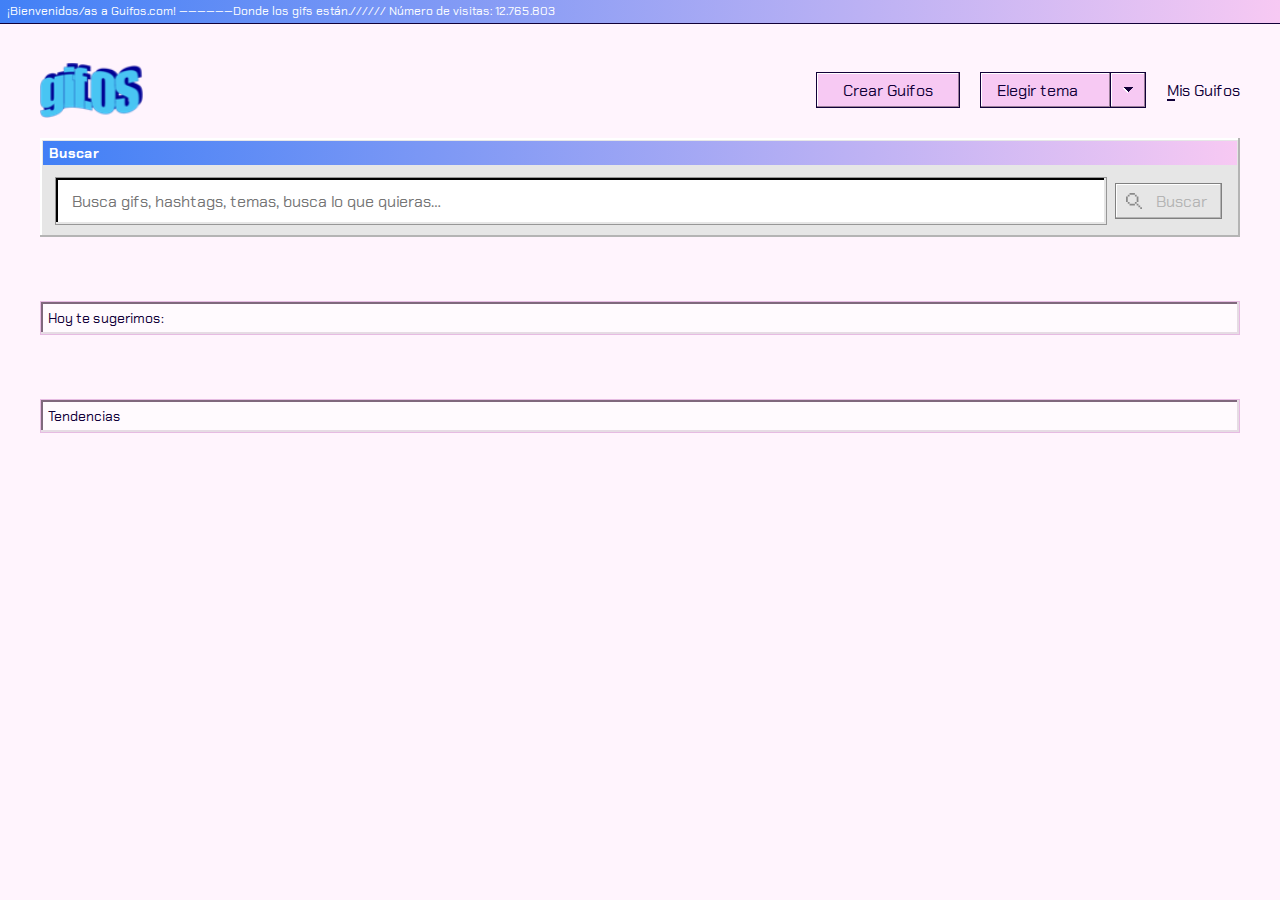
<file: index.html>
<!DOCTYPE html>
<html lang="es">

<head>
    <meta charset="UTF-8">
    <meta name="viewport" content="width=device-width, initial-scale=1.0">
    <title>gif.OS</title>
    <link href="https://fonts.googleapis.com/css?family=Chakra+Petch:400,700&display=swap" rel="stylesheet">
    <link rel="stylesheet" href="./assets/styles/main.css">
</head>

<body>
    <header>
        <div class="gradient headerBar srinkText">¡Bienvenidos/as a Guifos.com! ——————Donde los gifs están.////// Número
            de visitas: 12.765.803</div>
        <div class="container barraPrincipal">
            <div class="logo_main"></div>
            <nav>
                <ul>
                    <li><a class="btnButton btnCrearGuifo btn" href="./crearguifos/index.html">Crear Guifos</a></li>
                    <li>
                        <div>
                            <span class="btnButton btnTheme btn" onclick="toggleHideInThemeList()">Elegir tema</span>
                            <div class="menuBtnThemes windowBackground hide">
                                <span class="btnThemeList  btnThemeLight btn" onclick="setThemeTo(true)">Sailor
                                    Day</span>
                                <span class="btnThemeList btnThemeDark btn" onclick="setThemeTo(false)">Sailor
                                    Night</span>
                            </div>
                        </div>
                    </li>
                    <li><a class="btnMisGuifos btn" href="./misguifos/index.html">Mis Guifos</a></li>
                </ul>
            </nav>
        </div>
    </header>
    <section class="busquedas">
        <div class="container">
            <div class="windowBackground">
                <span class="gradient windowTitle titleBuscador">Buscar</span>
                <div class="barraBusquedaYBoton">
                    <input class="inputTextStyle inputText" type="text" name="fname" oninput="checkKeyInput()"
                        onkeyup="presionarEnter(event)"
                        placeholder="Busca gifs, hashtags, temas, busca lo que quieras…">
                    <button disabled class="btnButton btnBuscar btn" onclick="btnBuscar()">
                        <span class="buscarBtnImg"></span>
                        <span class="buscarBtnLabel">Buscar</span>
                    </button>
                </div>
                <div class="windowBackground listadoBusquedasSugeridas hide">
                    <span class="busquedaSugerida">Resultado de búsqueda sugerido</span>
                    <span class="busquedaSugerida">Un resultado similar de búsqueda</span>
                    <span class="busquedaSugerida">Y otro más</span>
                </div>
            </div>
            <nav class="busquedasPrevias">
                <ul>
                    <!-- <li><span class="etiquetasBusquedasAnteriores btn" onclick="buscoLabel(event)">#2</span></li> -->
                </ul>
            </nav>
            <section class="misBusquedas hide">
                <h2 class="sectionTitle">Ejemplos de búsquedas (resultados)...</h2>
                <div class="grilla grillaBusqueda">
                    <!-- <div class="windowGif" id_gif="xT0GqJZqvCrSup5hNS" title="volleyball fail GIF">
                        <img src="https://media3.giphy.com/media/xT0GqJZqvCrSup5hNS/200_d.gif?cid=0ac0fce8701e9c393eda76fddd02a363bb4dd042d715a25a&amp;rid=200_d.gif"
                            class="gif gif_corto" alt="volleyball fail GIF">
                        <div class="gifOutline">
                            <span class="gradient windowTitle srinkText gifOutlineText">#volleyball
                                #fail</span>
                        </div>
                    </div> -->
                </div>
            </section>
        </div>
    </section>
    <section class="guifsSugeridoYTendencia">
        <div class="container">
            <h2 class="sectionTitle">Hoy te sugerimos:</h2>
            <div class="grilla grillaSugerencia">
                <!-- <div class="boxGifSugerencia windowBackground" id_gif="tKxvuLmOaKEDQ2hWie" sugerencia="robot">
                    <span class="gradient windowTitle srinkText titleGifSugerido">robot</span>
                    <img class="btn outline" src="./assets/img/button3.svg" alt="Quitar sugerencia"
                        title="Quitar sugerencia">
                    <img class="outline gifSug"
                        src="https://media0.giphy.com/media/tKxvuLmOaKEDQ2hWie/200_d.gif?cid=0ac0fce812765dbf2c59be919b828bab97ed11d481b51739&amp;rid=200_d.gif"
                        alt="surprised oh my GIF" title="surprised oh my GIF">
                    <span class="etiquetasBusquedasAnteriores btn btnVerMas outline"
                        title="Busca guis de la categoría robot">Ver más...</span>
                </div> -->
            </div>
        </div>
        <div class="container">
            <h2 class="sectionTitle">Tendencias</h2>
            <div class="grilla grillaTendencias">
            </div>
        </div>
    </section>

    <div id="busqueda_recientes"></div>
    <div id="grilla"></div>
    <script src="./assets/js/const/const.js"></script>
    <script src="./assets/js/classes/Giphy.js"></script>
    <script src="./assets/js/helper.js"></script>
    <script src="./assets/js/main.js"></script>

</body>

</html>
</file>
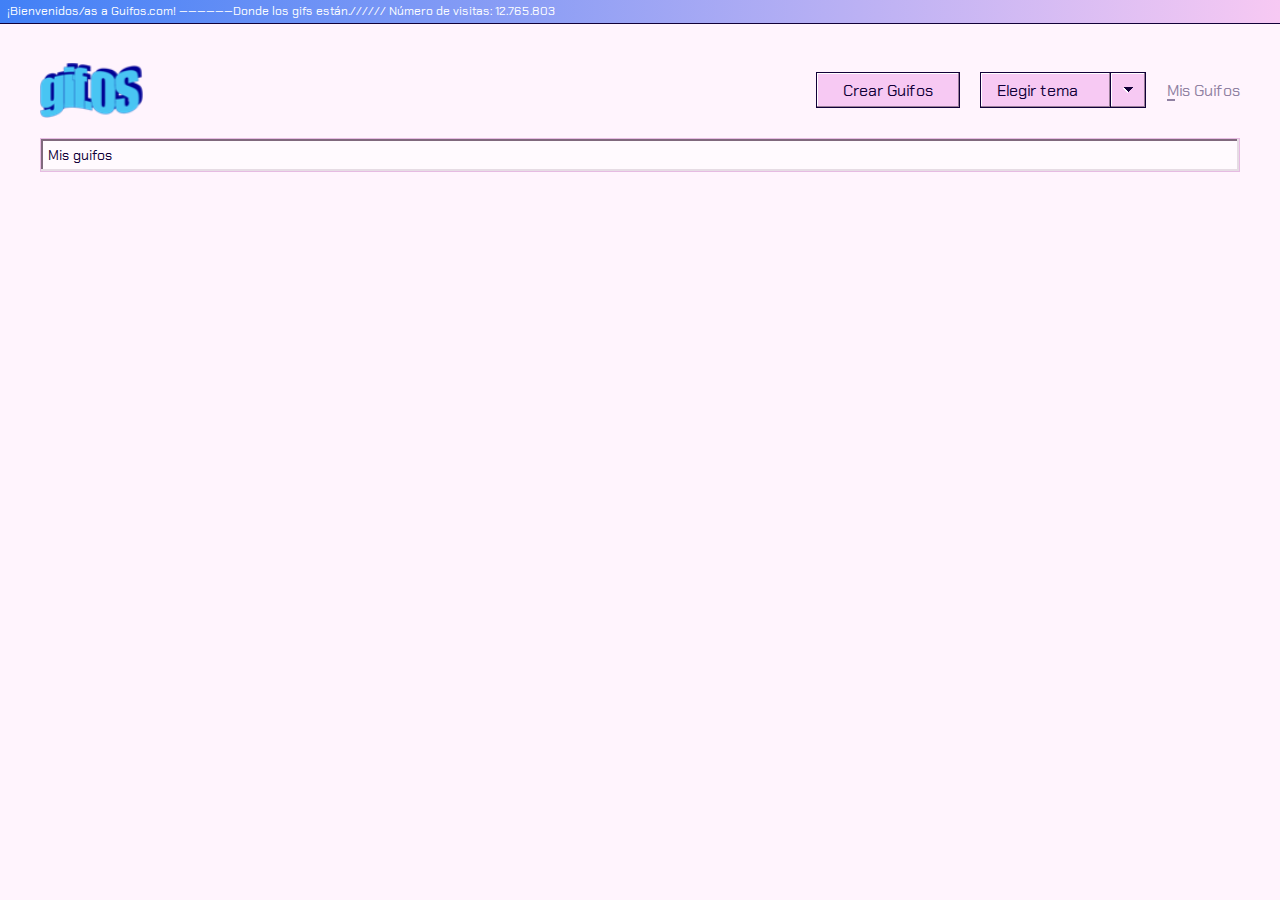
<file: misguifos/index.html>
<!DOCTYPE html>
<html lang="en">

<head>
    <meta charset="UTF-8">
    <meta name="viewport" content="width=device-width, initial-scale=1.0">
    <title>gif.OS - Mis Guifos</title>

    <link href="https://fonts.googleapis.com/css?family=Chakra+Petch:400,700&display=swap" rel="stylesheet">
    <link rel="stylesheet" href="../assets/styles/main.css">
</head>

<body>
    <header>
        <div class="gradient headerBar srinkText">¡Bienvenidos/as a Guifos.com! ——————Donde los gifs están.////// Número
            de visitas: 12.765.803</div>
        <div class="container barraPrincipal">
            <div class="logo_main btn" onclick="self.location.href = '../index.html'"></div>
            <nav>
                <ul>
                    <li><a class="btnButton btnCrearGuifo btn" href="../crearguifos/index.html">Crear Guifos</a></li>
                    <li>
                        <div>
                            <span class="btnButton btnTheme btn" onclick="toggleHideInThemeList()">Elegir tema</span>
                            <div class="menuBtnThemes windowBackground hide">
                                <span class="btnThemeList btnThemeLight btn" onclick="setThemeTo(true)">Sailor
                                    Day</span>
                                <span class="btnThemeList btnThemeDark btn" onclick="setThemeTo(false)">Sailor
                                    Night</span>
                            </div>
                        </div>
                    </li>
                    <li><a class="btnMisGuifos btn btnMisGuifosActive" href="./index.html">Mis Guifos</a></li>
                </ul>
            </nav>
        </div>
    </header>
    <section class="misGuifos">
        <div class="container">
            <h2 class="sectionTitle">Mis guifos</h2>
            <div class="grilla grillaMisGuifos">
            </div>
        </div>
    </section>
    <script src="../assets/js/const/const.js"></script>
    <script src="../assets/js/classes/Giphy.js"></script>
    <script src="../assets/js/helper.js"></script>
    <script src="../assets/js/misGuifos.js"></script>

</body>

</html>
</file>
<file: assets/styles/main.css>
:root[theme='light'] {
    --color01: #F7C9F3;
    --color02: #4180F6;
    --color03: #110038;
    --color04: #997D97;
    --color05: #FFFFFF;
    --color06: var(--color03);
    --color07: #E6BBE2;
    --color08: #F0F0F0;
    --color09: #FFF4FD;
    --color10: #CCA6C9;
    --color11: #E6DCE4;
    --color12: #808080;
    --color13: #B4B4B4;
    --color14: #E6E6E6;
    --color15: var(--color13);
    --color16: rgb(144, 129, 162);
    --color17: var(--color12);
    --color18: var(--color13);
    --color19: #979797;
    --color20: var(--color14);
    --color21: #000000;
    --color22: var(--color08);
    --color23: var(--color02);
    --color24: #4C2F99;
    --color25: #284F99;
    --color26: #FFFAFE;
    --color27: var(--color07);
    --color28: var(--color11);
    --color29: #80687D;
    --color30: var(--color03);
    --color31: var(--color04);
    --color32: var(--color05);
    --color33: #FF6161;
    --color34: #993A3A;
    --color35: var(--color09);
    --color36: var(--color10);

    --color_background: var(--color09);
    --dropdown_theme_btn: url("../img/dropdown.svg");
    --textDecoretion_FirstLetter_Btn_Theme_Light: underline;
    --theme_icon_path: url("../img/gifOF_logo.png");
    --theme_magnifyingglass_path: url("../img/lupa.svg");
    --crearguif_capturar_icon: url("../img/camera_light.svg");
    --btn_capturando_icon: url("../img/recording_light.svg");
}

:root[theme='dark'] {
    --color01: #EE3EFE;
    --color02: #2E32FB;
    --color03: #110038;
    --color04: #A72CB3;
    --color05: #FFFFFF;
    --color06: var(--color05);
    --color07: #CE36DB;
    --color08: var(--color02);
    --color09: #CCCCCC;
    --color10: #808080;
    --color11: #B4B4B4;
    --color12: rgba(51, 53, 143, 0.20);
    --color13: #E6DCE4;
    --color14: var(--color11);
    --color15: #8F8F8F;
    --color16: rgb(128, 119, 148);
    --color17: var(--color10);
    --color18: var(--color11);
    --color19: #979797;
    --color20: #E6E6E6;
    --color21: #000000;
    --color22: var(--color09);
    --color23: #4180F6;
    --color24: #4C2F99;
    --color25: #284F99;
    --color26: #FFFAFE;
    --color27: var(--color02);
    --color28: var(--color13);
    --color29: var(--color03);
    --color30: var(--color11);
    --color31: #5C5C5C;
    --color32: #FFF4FD;
    --color33: #FF6161;
    --color34: #993A3A;
    --color35: var(--color02);
    --color36: var(--color12);

    --color_background: var(--color03);
    --dropdown_theme_btn: url("../img/dropdown_dark.svg");
    --textDecoretion_FirstLetter_Btn_Theme_Dark: underline;
    --theme_icon_path: url("../img/gifOF_logo_dark.png");
    --theme_magnifyingglass_path: url("../img/lupa_dark.svg");
    --crearguif_capturar_icon: url("../img/camera_dark.svg");
    --btn_capturando_icon: url("../img/recording_dark.svg");
}

:root {
    --gel_width: 288px;

    --ALL_font-family: 'Chakra Petch', monospace;

    /* Inner dot line */
    --ALL_outline: var(--color03) dotted 1px;
    --ALL_outline-offset: -4px;

    /* Gradiente Bar */
    --barLinearGradient: linear-gradient(270deg, var(--color01) 0%, var(--color02) 100%);

    /* Buttons */
    --btn_background: var(--color01);
    --btn_border: 1px solid var(--color03);
    --btn_box-shadow: inset -1px -1px 0 0 var(--color04), inset 1px 1px 0 0 var(--color05);
    --btn_font-weight: 400;
    --btn_font-size: 16px;
    --btn_color: var(--color06);
    --btn_letter-spacing: 0;
    --btn_text-align: center;
    --btn_line-height: 18px;
    /* Buttons Hover */
    --btnHover_background: var(--color07);
    --btnHover_border: 1px solid var(--color03);
    --btnHover_box-shadow: inset -1px -1px 0 0 var(--color04), inset 1px 1px 0 0 var(--color05);
    /* Buttons Active */
    --btnActive_background: var(--btnHover_background);
    --btnActive_border: var(--btnHover_border);
    --btnActive_box-shadow: var(--btnHover_box-shadow);

    /* Buttons Themes */
    --btn-theme_font-weight: 400;
    --btn-theme_font-size: 16px;
    --btn-theme_letter-spacing: 0;
    --btn-theme_line-height: 22px;

    /* Buttons Themes List - Light - WINDOWS BACKGROUND*/
    --LstThemeBtns_background: var(--color14);
    --LstThemeBtns_box-shadow: inset -2px -2px 0 0 var(--color13), inset 2px 2px 0 0 var(--color05);

    /* Buttons Themes - Normal */
    --btn-theme-normal_color: var(--color03);
    --btn-theme-normal_background: var(--color22);
    --btn-theme-normal_border: 1px solid var(--color17);
    --btn-theme-normal_box-shadow: inset -1px -1px 0 0 var(--color18), inset 1px 1px 0 0 var(--color05);
    /* Buttons Themes - Hover */
    --btn-theme-hover_color: var(--color06);
    --btn-theme-hover_background: var(--color35);
    --btn-theme-hover_border: 1px solid var(--color36);
    --btn-theme-hover_box-shadow: inset -1px -1px 0 0 var(--color28), inset 1px 1px 0 0 var(--color05);


    /* Label Mis Guifos = HOVER */
    --label-MG_font-weight: 400;
    --label-MG_font-size: 16px;
    --label-MG_color: var(--color06);
    --label-MG_letter-spacing: 0;
    --label-MG_line-height: 18px;
    /* Label Mis Guifos = ACTIVE */
    --label-MG-Active_color: var(--color16);
    /* Label Mis Guifos - Hover */
    --label-MG-Hover_border: 1px dotted var(--color06);

    /* Búsquedas Sugeridas */
    --label-ListadoSugerenciasBusquedas_background: var(--color22);
    --label-ListadoSugerenciasBusquedas_border: 1px solid var(--color17);
    --label-ListadoSugerenciasBusquedas_box-shadow: inset -1px -1px 0 0 var(--color18), inset 1px 1px 0 0 var(--color05);

    /* Etiquetas de busquedas anteriores */
    --label-Etiquetas_background: var(--color23);
    --label-Etiquetas_border: 1px solid var(--color24);
    --label-Etiquetas_box-shadow: inset -2px -2px 0 0 var(--color25), inset 2px 2px 0 0 var(--color05);

    /* Secondary Button */
    --btn-secondary_font-family: 'Chakra Petch', monospace;
    --btn-secondary_font-weight: 400;
    --btn-secondary_font-size: 16px;
    --btn-secondary_color: var(--color06);
    --btn-secondary_letter-spacing: 0;
    --btn-secondary_text-align: center;
    --btn-secondary_line-height: 18px;
    --btn-secondary_background: var(--color_background);
    --btn-secondary_border: 1px solid var(--color30);
    --btn-secondary_box-shadow: inset -1px -1px 0 0 var(--color31), inset 1px 1px 0 0 var(--color32);

    /* Secondary Button > HOVER */
    --btn-secondary_outline: var(--color06) dotted 1px;
    --btn-secondary_outline-offset: -4px;
    /* Btn Capturando */
    --btn-capturando_background: var(--color33);
    --btn-capturando_border: 1px solid var(--color03);
    --btn-capturando_box-shadow: inset -1px -1px 0 0 var(--color34), inset 1px 1px 0 0 var(--color05);
    --btn-capturando_font-family: 'Chakra Petch', monospace;
    --btn-capturando_font-weight: 400;
    --btn-capturando_font-size: 16px;
    --btn-capturando_color: var(--color05);
    --btn-capturando_letter-spacing: 0;
    --btn-capturando_text-align: center;
    --btn-capturando_line-height: 18px;
}

* {
    margin: 0px;
    padding: 0px;
}

.hide {
    display: none !important;
}

body {
    background-color: var(--color_background);
    font-family: var(--ALL_font-family);
    min-width: 640px;
}

a {
    text-decoration: none;
}

.btn {
    cursor: crosshair;
    user-select: none;
}

.btnBuscar:disabled {
    cursor: not-allowed;
}

.outline:hover {
    outline: var(--ALL_outline);
    outline-offset: var(--ALL_outline-offset);
}

.logo_main {
    background-image: var(--theme_icon_path);
    width: 103px;
    height: 64px;
    background-position: center;
    background-repeat: no-repeat;
    background-size: contain;
}

.buscarBtnImg {
    background-image: var(--theme_magnifyingglass_path);
    width: 16px;
    height: 16px;
    background-position: center;
    background-repeat: no-repeat;
    background-size: contain;
    display: inline-block;
}

/*********************************************/

/* HEADERS INICIO */

.gradient {
    background-image: var(--barLinearGradient);
}

.headerBar {
    box-shadow: 0 1px 0 0 var(--color03);

    font-weight: 400;
    font-size: 12px;
    color: var(--color05);
    letter-spacing: 0;

    padding: 3px 0px 4px 7px;
    line-height: 16px;
}

.srinkText {
    /* TEXT OVERFLOW */
    overflow: hidden;
    white-space: nowrap;
    text-overflow: ellipsis;
}

.container {
    max-width: 1200px;
    width: calc(100% - 32px);
    /* Quiero un poco de margen */
    margin: 0 auto;
}

.barraPrincipal {
    margin-top: 35px;

    display: flex;
    flex-direction: row;
    align-items: center;
    justify-content: space-between;
}

.logo {
    background-clip: content-box;
}

header nav li {
    display: inline-block;
}

.btnButton {
    background: var(--btn_background);
    border: var(--btn_border);
    box-shadow: var(--btn_box-shadow);
    font-weight: var(--btn_font-weight);
    font-size: var(--btn_font-size);
    color: var(--btn_color);
    letter-spacing: var(--btn_letter-spacing);
    text-align: var(--btn_text-align);
    line-height: var(--btn_line-height);
}


.btnButton:hover {
    background: var(--btnHover_background);
    border: var(--btnHover_border);
    box-shadow: var(--btnHover_box-shadow);

}

.btnButton:active {
    background: var(--btnActive_background);
    border: var(--btnActive_border);
    box-shadow: var(--btnActive_box-shadow);
}

.btnButton:hover,
.btnButton:active {
    outline: var(--ALL_outline);
    outline-offset: var(--ALL_outline-offset);
}


.btnCrearGuifo {
    margin-right: 16px;

    display: inline-block;
    width: 144px;
    height: 36px;
    box-sizing: border-box;

    line-height: 36px;
}


.btnTheme {
    text-align: left;
    padding-left: 16px;

    display: inline-block;
    width: 131px;
    height: 36px;
    box-sizing: border-box;

    line-height: 36px;

    position: relative;

    user-select: none;

}

.btnTheme::after {
    content: '';
    background-color: var(--btn_background);
    background-image: var(--dropdown_theme_btn);
    background-position: center;
    background-repeat: no-repeat;
    display: inline-block;

    width: 36px;
    height: 36px;
    box-sizing: border-box;

    position: absolute;
    left: 100%;
    top: -1px;

    border: var(--btn_border);
    box-shadow: var(--btn_box-shadow);
}

.btnTheme:hover::after {
    background-color: var(--btnHover_background);
    border: var(--btnHover_border);
    box-shadow: var(--btnHover_box-shadow);
    outline: var(--ALL_outline);
    outline-offset: var(--ALL_outline-offset);
}


.menuBtnThemes {
    position: absolute;

    width: 167px;
    height: 102px;

    display: flex;
    flex-direction: column;
    align-items: center;
    justify-content: space-evenly;

    z-index: 2;
}

.windowBackground {
    background: var(--LstThemeBtns_background);
    box-shadow: var(--LstThemeBtns_box-shadow);
}

/* PRUEBA */

.btnThemeList {
    display: inline-block;
    width: 150px;
    height: 36px;
    line-height: 36px;

    box-sizing: border-box;
    padding-left: 16px;
    color: var(--btn-theme-normal_color);
    background: var(--btn-theme-normal_background);
    border: var(--btn-theme-normal_border);
    box-shadow: var(--btn-theme-normal_box-shadow);

}

.btnThemeList:hover {
    color: var(--btn-theme-hover_color);
    background: var(--btn-theme-hover_background);
    border: var(--btn-theme-hover_border);
    box-shadow: var(--btn-theme-hover_box-shadow);
}

.btnThemeLight::first-letter {
    text-decoration: var(--textDecoretion_FirstLetter_Btn_Theme_Light, none);
}

.btnThemeDark::first-letter {
    text-decoration: var(--textDecoretion_FirstLetter_Btn_Theme_Dark, none);
}


.btnMisGuifos {
    font-weight: var(--label-MG_font-weight);
    font-size: var(--label-MG_font-size);
    color: var(--label-MG_color);
    letter-spacing: var(--label-MG_letter-spacing);
    line-height: var(--label-MG_line-height);

    margin-left: calc(16.5px + 36px);
    position: relative;
}

.btnMisGuifos::after {
    content: '';
    width: 8px;
    height: 2px;
    display: inline-block;
    background-color: var(--color06);

    position: absolute;

    bottom: 0;
    left: 0;
}

.btnMisGuifos:hover::before {
    content: '';
    width: 95px;
    height: 32px;
    display: inline-block;

    position: absolute;

    bottom: -25%;
    outline: var(--color06) dotted 1px;
}

.btnMisGuifosActive,
.btnMisGuifos:active {
    color: var(--label-MG-Active_color);
}


.btnMisGuifosActive::after,
.btnMisGuifos:active::after {
    background-color: var(--label-MG-Active_color);
}

/* HEADERS FIN */

/* BUSCADOR - INICIO */
.busquedas {
    margin-top: 16px;
}

.windowTitle {
    display: inline-block;

    text-indent: 6px;
    user-select: none;
    font-weight: 700;
    font-size: 14px;
    color: var(--color05);
    letter-spacing: 0;

    line-height: 24px;
    height: 24px;

}

.titleBuscador {
    width: calc(100% - 6px);
    margin: 3px 3px 0px 3px;

}

.barraBusquedaYBoton {
    padding: 12px 18px 12px 15px;

    display: flex;
    flex-direction: row;
    justify-content: center;
    align-items: center;

    position: relative;
}

.inputText {
    text-indent: 16px;
    box-sizing: border-box;
    height: 48px;

    flex-grow: 1;
    margin-right: 8px;
}

.inputTextStyle {
    background: var(--color05);
    border: 1px solid var(--color19);
    box-shadow: inset -2px -2px 0 0 var(--color20), inset 2px 2px 0 0 var(--color21);


    font-family: var(--ALL_font-family);
    font-weight: var(--btn_font-weight);
    font-size: 16px;
    color: var(--color03);
    letter-spacing: 0;
    line-height: 22px;
}

.btnBuscar {
    display: inline-block;
    height: 36px;
    padding: 9px 14px 9px 10px;
    vertical-align: middle;
}

.btnBuscar:active {
    background: var(--btnHover_background);
    border: var(--btnHover_border);
    box-shadow: var(--btnHover_box-shadow);
}


.buscarBtnLabel {
    font-family: var(--ALL_font-family);
    font-weight: var(--btn_font-weight);
    font-size: var(--btn_font-size);
    color: var(--btn_color);
    letter-spacing: var(--btn_letter-spacing);
    text-align: var(--btn_text-align);
    line-height: var(--btn_line-height);

    vertical-align: top;
    margin-left: 10px;
}

.btnBuscar:disabled {
    background: var(--color14);
    border: 1px solid var(--color17);
    box-shadow: inset -1px -1px 0 0 var(--color18), inset 1px 1px 0 0 var(--color05);
}

.btnBuscar:disabled:hover {
    outline: none;
}

.btnBuscar:disabled>.buscarBtnImg {
    filter: opacity(0.4) brightness(0.5);
}

.btnBuscar:disabled>span {
    color: var(--color15);
}

.listadoBusquedasSugeridas {
    padding: 16px 134px 6px 15px;
    position: absolute;

    max-width: 1200px;
    width: calc(100% - 32px);
    box-sizing: border-box;

    z-index: 2;
}

.busquedaSugerida {
    background: var(--label-ListadoSugerenciasBusquedas_background);
    border: var(--label-ListadoSugerenciasBusquedas_border);
    box-shadow: var(--label-ListadoSugerenciasBusquedas_box-shadow);


    text-indent: 16px;

    font-family: var(--ALL_font-family);
    font-size: 16px;
    font-weight: 400;
    color: var(--color03);
    letter-spacing: 0;
    line-height: 36px;

    display: block;
    box-sizing: border-box;
    height: 36px;

    margin-bottom: 10px;
}

.busquedaSugerida:hover {
    outline: var(--ALL_outline);
    outline-offset: var(--ALL_outline-offset);
}


nav.busquedasPrevias li {
    display: inline-block;
    margin-right: 8px;
}

.etiquetasBusquedasAnteriores {
    background: var(--label-Etiquetas_background);
    border: var(--label-Etiquetas_border);
    box-shadow: var(--label-Etiquetas_box-shadow);

    font-size: 14px;
    color: var(--color05);
    letter-spacing: 0;
    line-height: 18px;

    display: inline-block;
}

.etiquetasBusquedasAnteriores:hover {
    outline: var(--color03) dotted 1px;
    outline-offset: -6px
}

.busquedasPrevias .etiquetasBusquedasAnteriores {
    margin-top: 12px;
    padding: 8px 12px 8px 7px;
}

.guifsSugeridoYTendencia {
    margin-top: 64px;
}

.sectionTitle {
    font-size: 14px;
    font-weight: 400;
    color: var(--color03);
    letter-spacing: 0;

    text-indent: 7px;
    line-height: 32px;
    height: 32px;

    position: sticky;
    z-index: 1;
    top: 0px;

    background: var(--color26);
    border: 1px solid var(--color27);
    box-shadow: inset -2px -2px 0 0 var(--color28), inset 2px 2px 0 0 var(--color29);
}


.misBusquedas {
    margin-top: 54px;
}

.grilla {
    display: flex;
    flex-flow: row wrap;
    justify-content: space-between;
}



.windowGif {
    display: inline-block;
    margin-top: 11px;
    position: relative;
}

.windowGif:hover::before {
    box-shadow: var(--LstThemeBtns_box-shadow);
    background: var(--LstThemeBtns_background);

    content: '';
    position: absolute;
    z-index: -1;
    top: -3px;
    left: -3px;
    bottom: 1px;
    right: -3px;
}

.gif {
    height: 298px;
}

.gif_corto {
    width: 288px;
}

.gif_largo {
    width: 592px;
}

.gifOutline {
    display: inline;

    position: absolute;
    z-index: 1;
    --var_dist: 3px;
    top: var(--var_dist);
    left: var(--var_dist);
    bottom: calc(var(--var_dist) + var(--var_dist) + 1px);
    right: var(--var_dist);

    opacity: 0;
}

.gifOutline:hover {
    outline: var(--ALL_outline);
    opacity: 1;
}

.gifOutlineText {
    position: absolute;
    top: auto;
    left: -1px;
    right: -1px;
    bottom: -1px;
    z-index: -1;
}



.gifTags:hover {
    /* display: inline-block; */
    /* opacity: 1; */
    bottom: 50px;
    /* z-index: 4; */
    /* box-shadow: none; */
}

/* BUSCADOR - FIN */

/* SUGERENCIAS INICIO*/
.gifSug {
    height: 280px;
    width: 280px;

    position: absolute;
    bottom: 3px;
    left: 3px;

}


/* TENDENCIAS INICIO */
.grillaTendencias {
    margin-top: 5px;
}

/* TENDENCIAS FIN */




/* MIS GUIFOS INICIO */
.misGuifos {
    margin-top: 16px;
}

/* MIS GUIFOS FIN */











/* SUGERENCIAS - INICIO */
.guifsSugerido {
    margin-top: 64px;
}



.grillaSugerencia {
    margin-bottom: 64px;
}

.boxGifSugerencia {
    margin-top: 16px;

    display: inline-block;

    position: relative;

    width: 286px;
    height: 313px;
    box-sizing: border-box;
}

.titleGifSugerido {
    position: absolute;
    left: 3px;
    right: 3px;
    top: 3px;

}

.titleGifSugerido+img {
    position: absolute;
    right: 8px;
    top: 8px;
}

.btnVerMas {
    position: absolute;
    left: 13px;
    bottom: 19px;

    height: 34px;
    width: 81px;
    box-sizing: border-box;

    /* CENTRADO DE TEXTO */
    line-height: 34px;
    padding-left: 10px;
}


/* SUGERENCIAS - FIN */




/* MEDIA QUERIES */
@media (max-width: 1208px) {
    .grilla {
        justify-content: space-evenly;
    }
}
</file>
